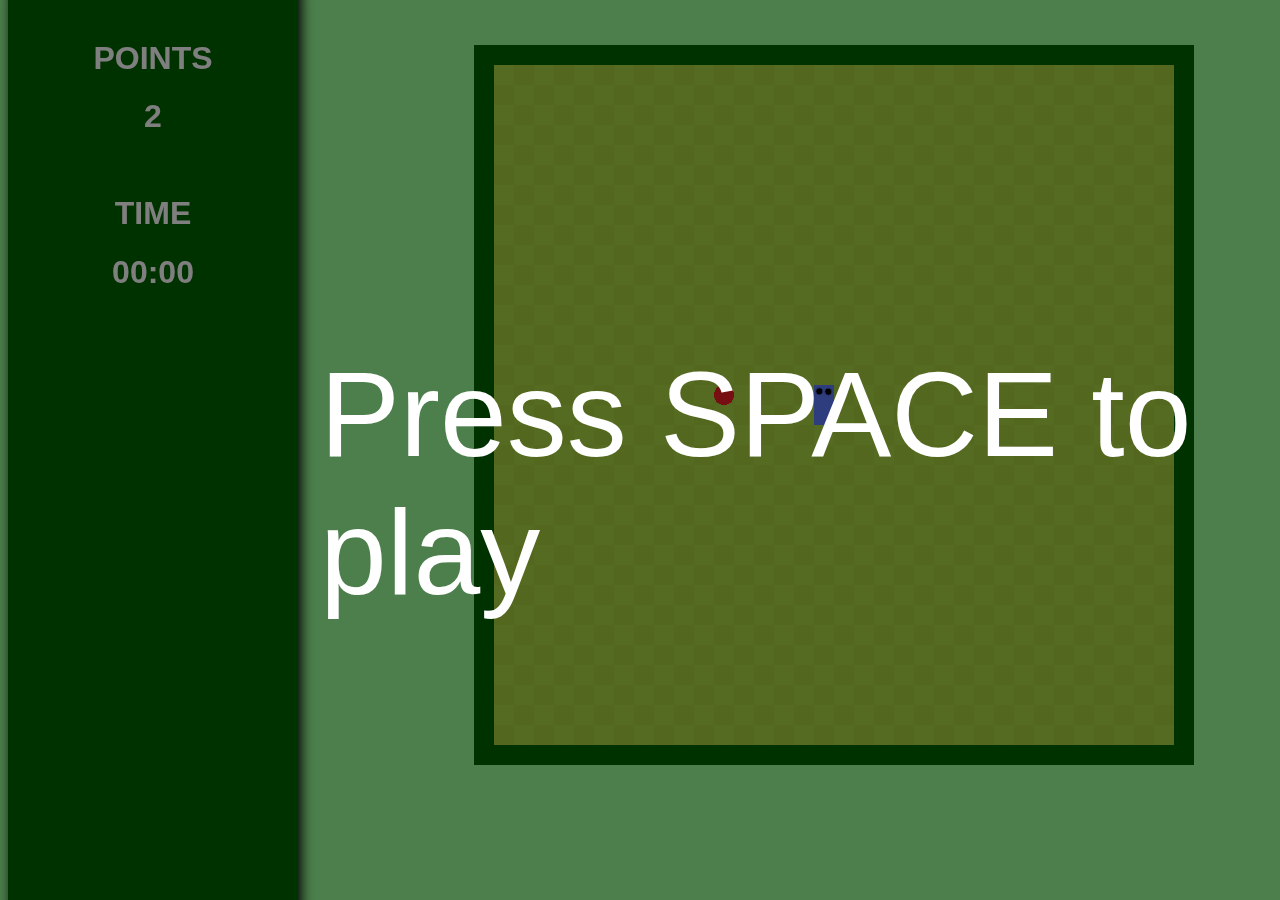
<file: index.html>
<!DOCTYPE html>
<html lang="en">

<head>
    <meta charset="UTF-8">
    <meta name="viewport" content="width=device-width, initial-scale=1.0">
    <meta http-equiv="X-UA-Compatible" content="ie=edge">
    <title>JavaScript - Snake</title>
    <link rel="stylesheet" href="style.css">
</head>

<body onkeydown="">

    <div class="interface">
        <div class="conent_block">
            <h1>POINTS</h1>
            <h1 id="points">2</h1>

        </div>
        <div class="conent_block">
            <h1>TIME</h1>
            <h1 id="clock">00:00</h1>

        </div>
    </div>

    <div id="main"></div>

    <div id="holder"></div>
    <p id="holder_txt">Press SPACE to play</p>

    <script src="script.js"></script>
</body>

</html>
</file>
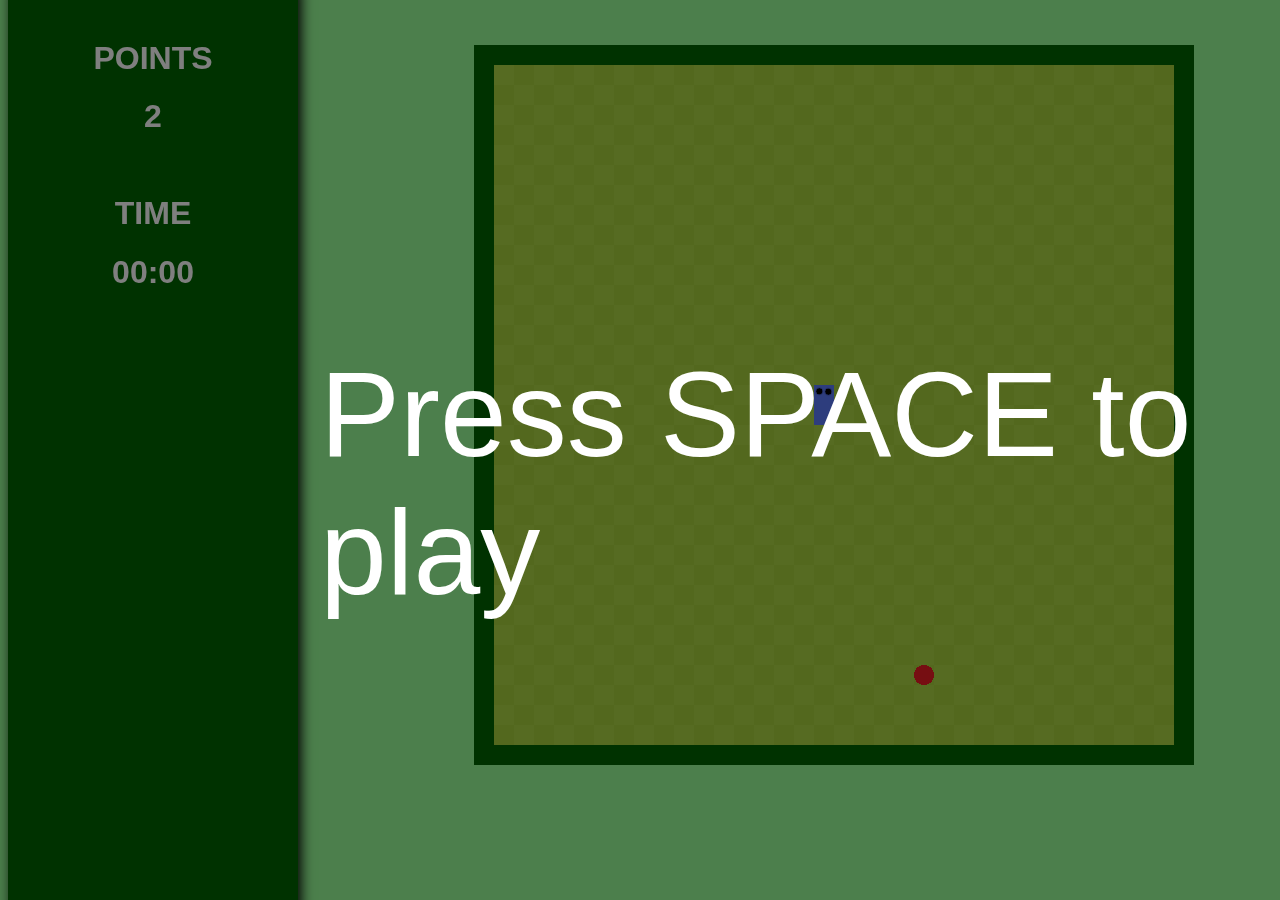
<file: snake.html>
<!DOCTYPE html>
<html lang="en">

<head>
    <meta charset="UTF-8">
    <meta name="viewport" content="width=device-width, initial-scale=1.0">
    <meta http-equiv="X-UA-Compatible" content="ie=edge">
    <title>JavaScript - Snake</title>
    <link rel="stylesheet" href="style.css">
</head>

<body onkeydown="">

    <div class="interface">
        <div class="conent_block">
            <h1>POINTS</h1>
            <h1 id="points">2</h1>

        </div>
        <div class="conent_block">
            <h1>TIME</h1>
            <h1 id="clock">00:00</h1>

        </div>
    </div>

    <div id="main"></div>

    <div id="holder"></div>
    <p id="holder_txt">Press SPACE to play</p>

    <script src="script.js"></script>
</body>

</html>
</file>
<file: style.css>
body {
    font-family: 'Gill Sans', 'Gill Sans MT', Calibri, 'Trebuchet MS', sans-serif;
    background-color: #98FF98;
}

.interface {
    color: white;
    position: fixed;
    top: 50%;
    transform: translateY(-50%);
    background-color: #006400;
    box-shadow: 3px 8px 12px #000000;
    padding: 20px;
    height: 100%;
    width: 250px;
    text-align: center;
}

.conent_block {
    margin-top: 40px;
    margin-bottom: 60px;
}


#main {

    position: absolute;
    left: 37%;
    top: 5%;
    height: 720px;
    width: 720px;
}




.field {
    background-color: #A6D13C;
    float: left;
    width: 20px;
    height: 20px;
    box-sizing: border-box;
    margin: 0;
    padding: 0;
}

.polega {
    width: 20px;
    height: 20px;
    box-sizing: border-box;

}

.border {
    float: left;
    width: 20px;
    height: 20px;
    box-sizing: border-box;
    background-color: black;
}



.head {
    float: left;
    width: 20px;
    height: 20px;
    box-sizing: border-box;
    background-image: url("img/head.png");
}

.tail {
    float: left;
    width: 20px;
    height: 20px;
    box-sizing: border-box;
    background-image: url("img/tail.png");
}

.fruit {
    float: left;
    width: 20px;
    height: 20px;

    box-sizing: border-box;
    background-image: url("img/fruit.png");
}

#holder {
    position: absolute;
    width: 100%;
    height: 100%;
    top: 0;
    left: 0;
    background-color: rgba(0, 0, 0, 0.5);

}

#holder_txt {
    position: absolute;
    font-size: 120px;
    color: white;
    top: 25%;
    left: 25%;
}

.winning_screen {
    color: white;
    position: absolute;
    text-shadow: 3px 3px 3px #000000;
    left: 350px;
}

.winning_screen h1 {
    font-size: 72px;
}

.winning_screen p {
    font-size: 48px;
}

.winning_screen button {
    font-weight: bolder;
    color: white;
    background-color: #006400;
    border-radius: 20px;
    cursor: pointer;
    font-size: 32px;
    width: 300px;
    height: 80px;
}

.winning_screen button:hover {
    background-color: #047e04;
}
</file>
